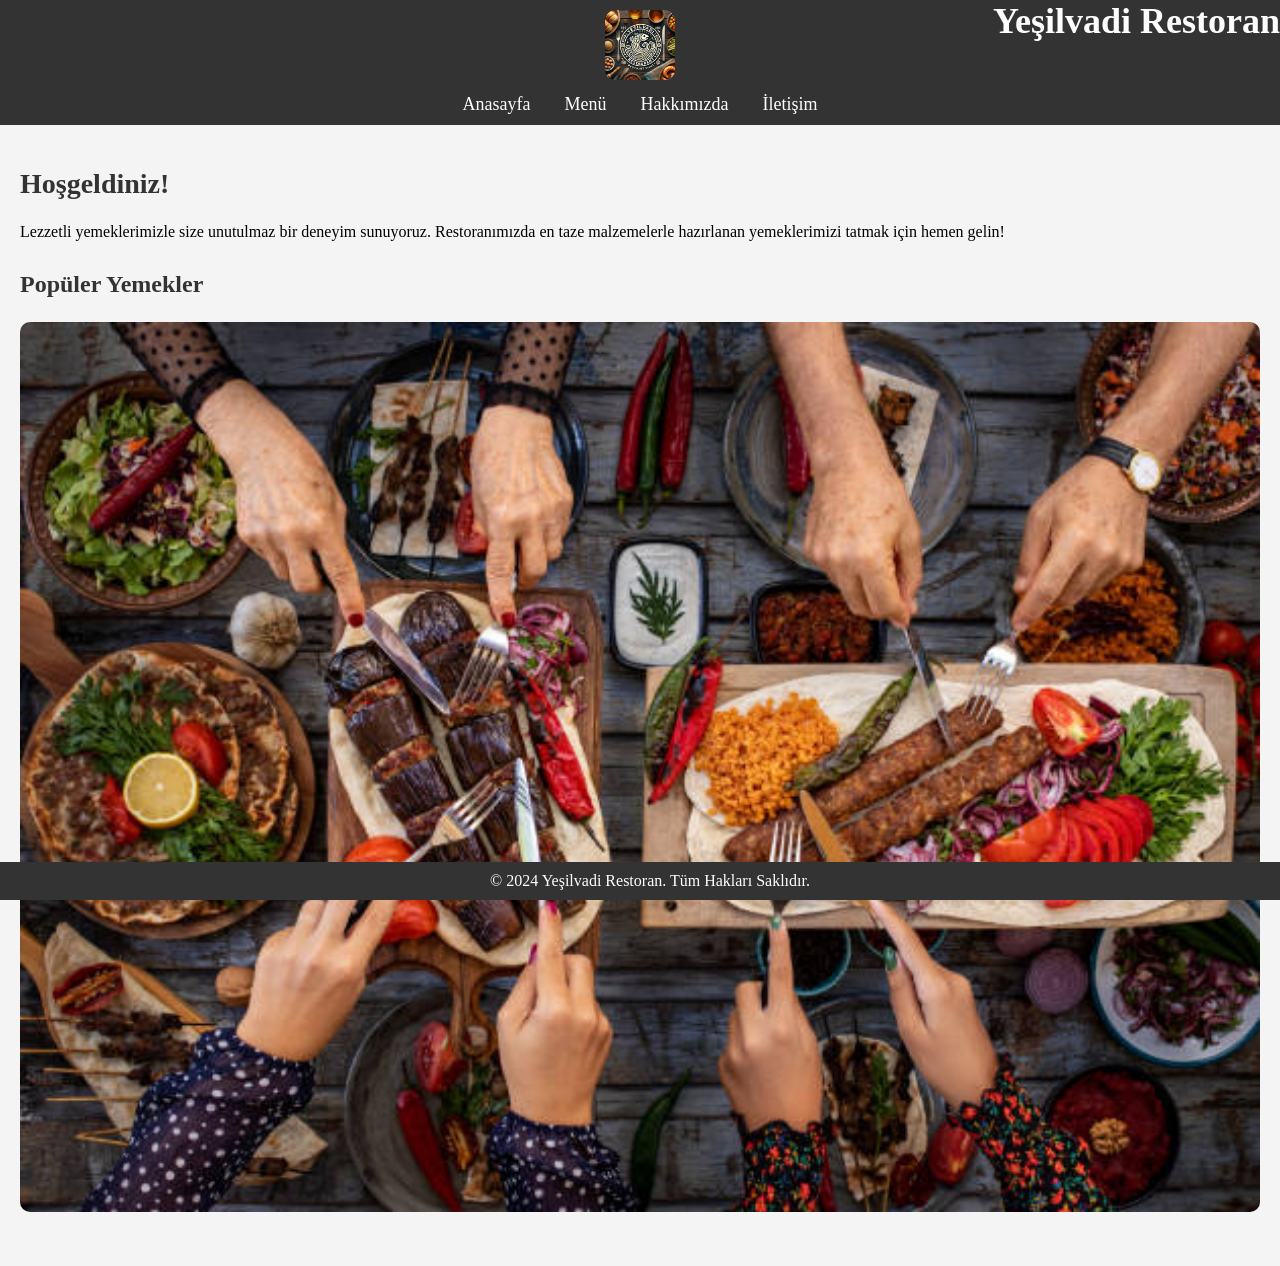
<file: index.html>
<!DOCTYPE html>
<html lang="tr">
<head>
  <meta charset="UTF-8">
  <meta name="viewport" content="width=device-width, initial-scale=1.0">
  <title>Restoran - Anasayfa</title>
  <link rel="stylesheet" href="styles.css">
</head>
<body>

  <header>
	<a href="index.html" >
    <img src="logo.png" alt="Restoran Logo">
</a>
    <h1>Yeşilvadi Restoran</h1>
    <nav>
      <a href="index.html">Anasayfa</a>
      <a href="menu.html">Menü</a>
      <a href="about.html">Hakkımızda</a>
      <a href="contact.html">İletişim</a>
    </nav>
  </header>

  <main>
    <section>
      <h2>Hoşgeldiniz!</h2>
      <p>Lezzetli yemeklerimizle size unutulmaz bir deneyim sunuyoruz. Restoranımızda en taze malzemelerle hazırlanan yemeklerimizi tatmak için hemen gelin!</p>
    </section>

    <section>
      <h3>Popüler Yemekler</h3>
      <img src="popular-dish.jpg" alt="Popüler Yemek">
    </section>

  </main>

  <footer>
    &copy; 2024 Yeşilvadi Restoran. Tüm Hakları Saklıdır.
  </footer>

</body>
</html>
</file>
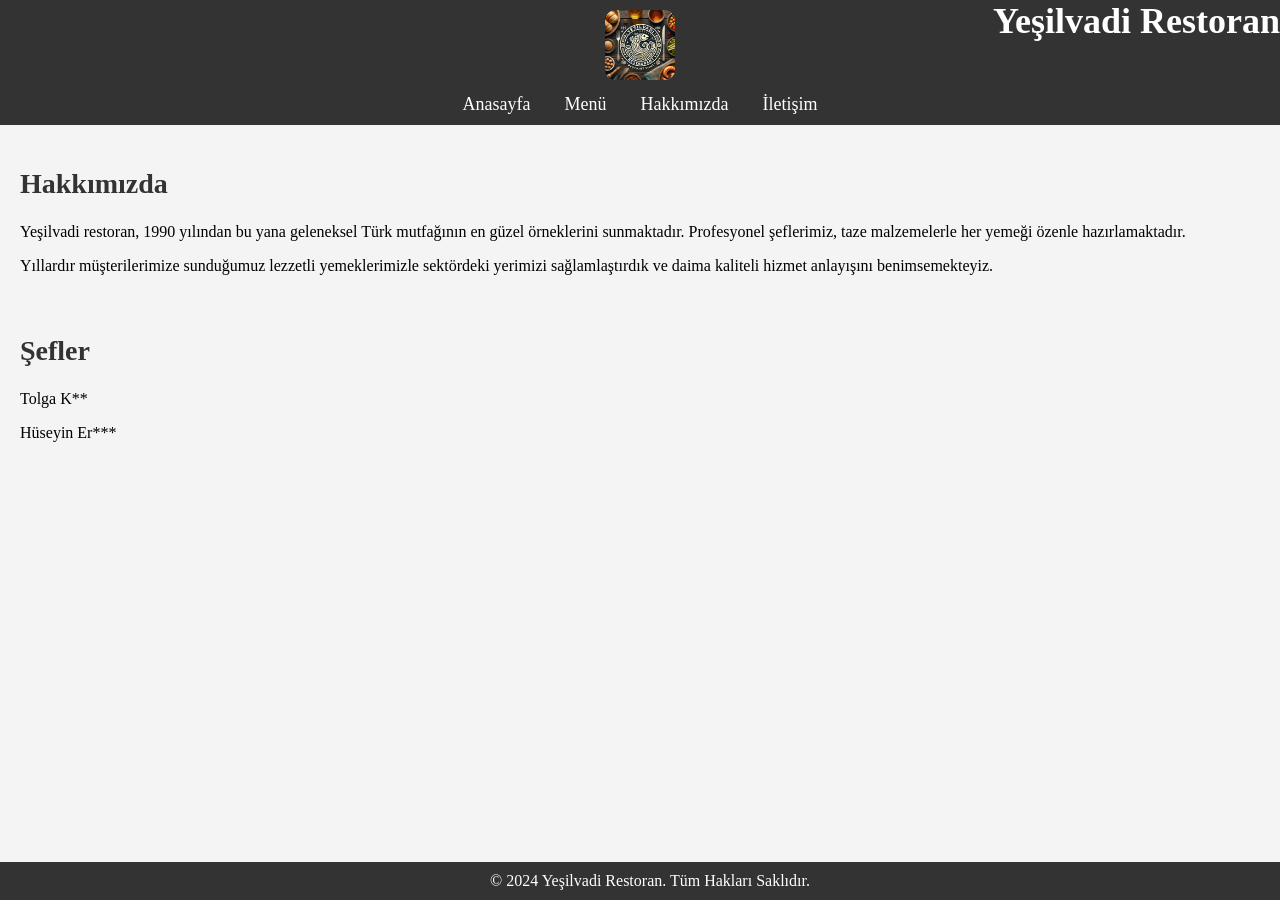
<file: about.html>
<!DOCTYPE html>
<html lang="tr">
<head>
  <meta charset="UTF-8">
  <meta name="viewport" content="width=device-width, initial-scale=1.0">
  <title>Restoran - Hakkımızda</title>
  <link rel="stylesheet" href="styles.css">
</head>
<body>

  <header>
	<a href="index.html">
    <img src="logo.png" alt="Restoran Logo">
</a>
    <h1>Yeşilvadi Restoran</h1>
    <nav>
      <a href="index.html">Anasayfa</a>
      <a href="menu.html">Menü</a>
      <a href="about.html">Hakkımızda</a>
      <a href="contact.html">İletişim</a>
    </nav>
  </header>

  <main>
    <h2>Hakkımızda</h2>
    <p>Yeşilvadi restoran, 1990 yılından bu yana geleneksel Türk mutfağının en güzel örneklerini sunmaktadır. Profesyonel şeflerimiz, taze malzemelerle her yemeği özenle hazırlamaktadır.</p>
    <p>Yıllardır müşterilerimize sunduğumuz lezzetli yemeklerimizle sektördeki yerimizi sağlamlaştırdık ve daima kaliteli hizmet anlayışını benimsemekteyiz.</p>
  </main>

	<div class="chefs">
    		 <h2>Şefler</h2>
   		 <p>Tolga K**</p>
   		 <p>Hüseyin Er***</p>
	</div>

  <footer>
    &copy; 2024 Yeşilvadi Restoran. Tüm Hakları Saklıdır.
  </footer>

</body>
</html>
</file>
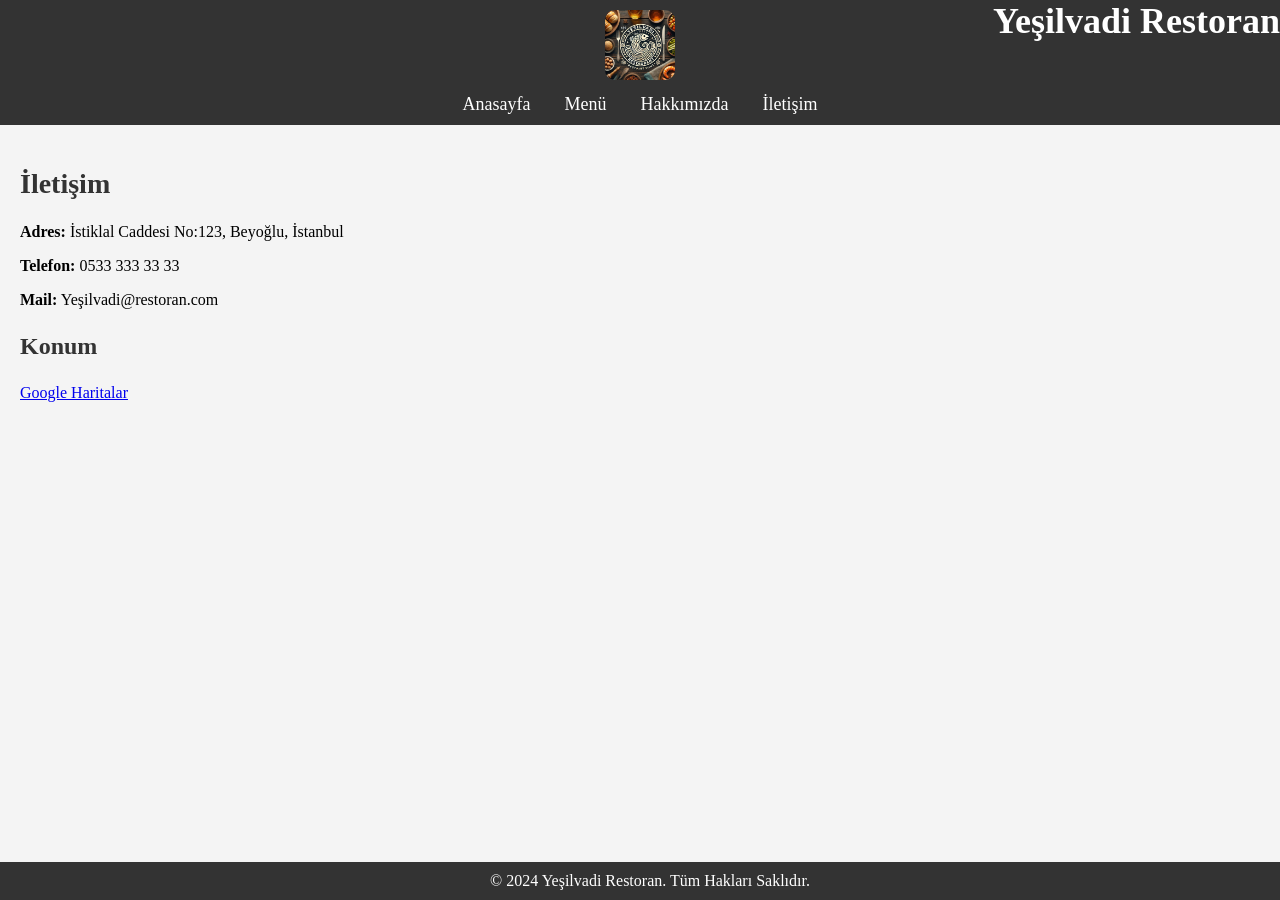
<file: contact.html>
<!DOCTYPE html>
<html lang="tr">
<head>
  <meta charset="UTF-8">
  <meta name="viewport" content="width=device-width, initial-scale=1.0">
  <title>Restoran - İletişim</title>
  <link rel="stylesheet" href="styles.css">
</head>
<body>

  <header>
	<a href="index.html">
    <img src="logo.png" alt="Restoran Logo">
</a>
    <h1>Yeşilvadi Restoran</h1>
    <nav>
      <a href="index.html">Anasayfa</a>
      <a href="menu.html">Menü</a>
      <a href="about.html">Hakkımızda</a>
      <a href="contact.html">İletişim</a>
    </nav>
  </header>

  <main>
    <h2>İletişim</h2>
    <p><strong>Adres:</strong> İstiklal Caddesi No:123, Beyoğlu, İstanbul</p>
    <p><strong>Telefon:</strong> 0533 333 33 33</p>
    <p><strong>Mail:</strong> Yeşilvadi@restoran.com</p>

    <h3>Konum</h3>
    <p><a href="https://maps.app.goo.gl/oxLmAbYWhhhZi7qk8" target="_blank">Google Haritalar</a></p>
  </main>

  <footer>
    &copy; 2024 Yeşilvadi Restoran. Tüm Hakları Saklıdır.
  </footer>

</body>
</html>
</file>
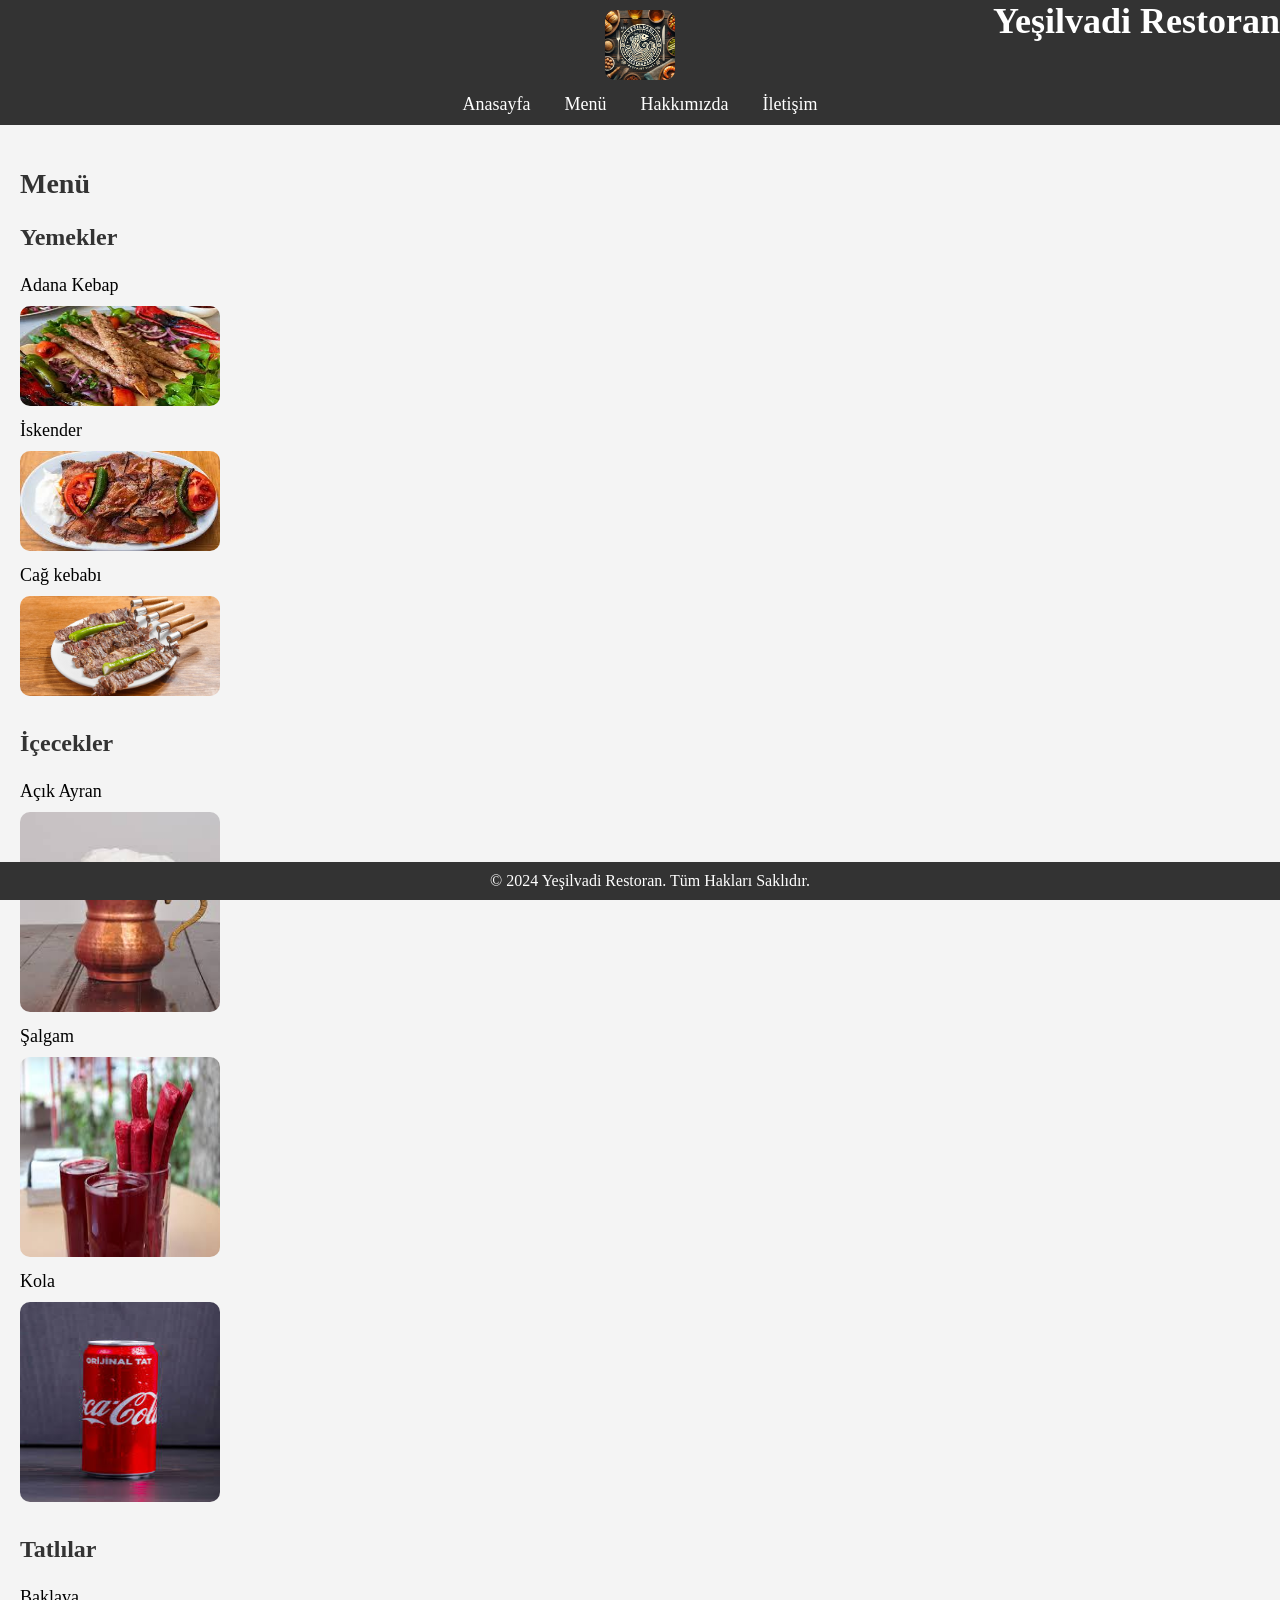
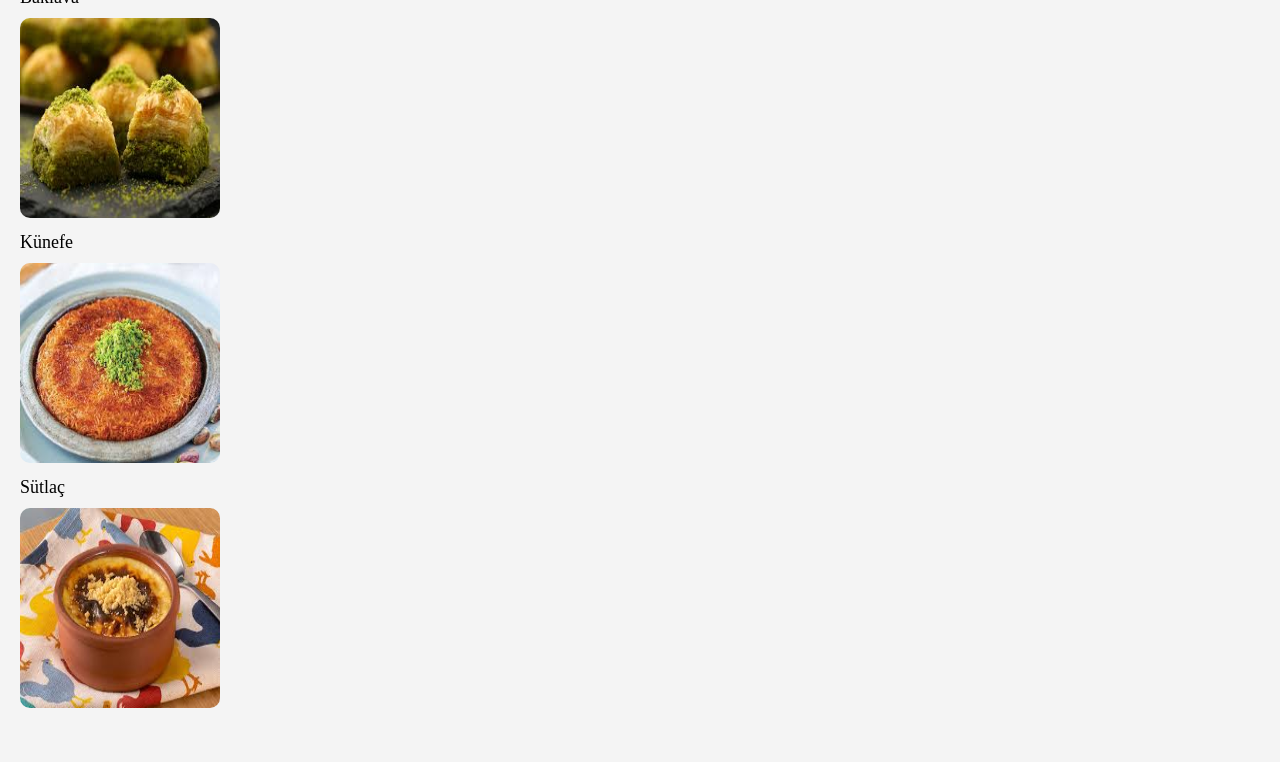
<file: menu.html>
<!DOCTYPE html>
<html lang="tr">
<head>
  <meta charset="UTF-8">
  <meta name="viewport" content="width=device-width, initial-scale=1.0">
  <title>Restoran - Menü</title>
  <link rel="stylesheet" href="styles.css">
</head>
<body>

  <header>
	<a href="index.html">
    <img src="logo.png" alt="Restoran Logo">
</a>
    <h1>Yeşilvadi Restoran</h1>
    <nav>
      <a href="index.html">Anasayfa</a>
      <a href="menu.html">Menü</a>
      <a href="about.html">Hakkımızda</a>
      <a href="contact.html">İletişim</a>
    </nav>
  </header>

  <main>
    <h2>Menü</h2>
    <section>
      <h3>Yemekler</h3>
      <ul>
        <li class="aA">Adana Kebap</li>  <img src="kebap.jpg" alt="Adana Kebap" style="width: 200px; height: 100px;"/>        
        <li>İskender</li> <img src="iskender.jpg" alt="İskender" style="width: 200px; height: 100px;"/> 
        <li>Cağ kebabı</li> <img src="cağkebabı.jpg" alt="Cağ Kebap" style="width: 200px; height: 100px;"/> 
      </ul>
    </section>

    <section>
      <h3>İçecekler</h3>
      <ul>
        <li>Açık Ayran</li><img center-right=100 src="acıkayran.jpg" alt="Adana Kebap" style="width: 200px; height: 200px;" /> 
        <li>Şalgam</li><img src="şalgam.jpg" alt="Adana Kebap" style="width: 200px; height: 200px;"/> 
        <li>Kola</li><img src="kola.jpg" alt="Adana Kebap" style="width: 200px; height: 200px;"/> 
      </ul>
    </section>

    <section>
      <h3>Tatlılar</h3>
      <ul>
        <li>Baklava</li><img src="baklava.jpg" alt="Baklava" style="width: 200px; height: 200px;"/> 
        <li>Künefe</li><img src="künefe.jpg" alt="Künefe" style="width: 200px; height: 200px;"/> 
        <li>Sütlaç</li><img src="sütlaç.jpg" alt="Sütlaç " style="width: 200px; height: 200px;"/> 
      </ul>
    </section>
  </main>

  <footer>
    &copy; 2024 Yeşilvadi Restoran. Tüm Hakları Saklıdır.
  </footer>

</body>
</html>
</file>
<file: styles.css>
/* Genel stil ayarları */
body {
  font-family: Times New Roman, sans-serif;
  margin: 0;
  padding: 0;
  background-color: #f4f4f4;
}

/* Header düzeni */
header {
  display: flex;
  justify-content: center; /* Yatayda ortalar */
  align-items: center; /* Dikeyde ortalar */
  background-color: #333;
  color: white;
  padding: 10px;
  flex-direction: column; /* Elemanları dikey olarak sıralar */
}

/* Logo ve başlık */
header img {
  height: 70px; /* Resmin yüksekliği */
  max-width: 70px; /* Resmin maksimum genişliği */
  left: 0;
}
 
	
 

/* Başlık */
header h1 {
  position: absolute; /* Mutlak konumlandırma */
  top: 0; /* Üstten sıfır mesafe */
  right: 0; /* Sağdan sıfır mesafe */
  margin: 0; /* Varsayılan margin'i sıfırlıyoruz */
  font-size: 36px; /* Yazı tipi boyutunu ayarlayabilirsiniz */
}
/* Menü düzeni */
nav {
  margin-top: 10px;
}

nav a {
  color: white;
  text-decoration: none;
  margin: 0 15px;
  font-size: 18px;
}

nav a:hover {
  text-decoration: underline;
}


footer {
  text-align: center;
  padding: 10px;
  background-color: #333;
  color: white;
  position: fixed;
  width: 100%;
  bottom: 0;
}

main {
  padding: 20px;
}

h2 {
  color: #333;
  font-size: 28px;
}

h3 {
  color: #333;
  font-size: 24px;
}

ul {
  list-style-type: none;
  padding: 0;
}

li {
  font-size: 18px;
  margin: 10px 0;
}

img {
  width: 100%;
  height: auto;
  border-radius: 10px;
}

section {
  margin-bottom: 30px;

}
.chefs {
    margin-left: 20px;
}
</file>
